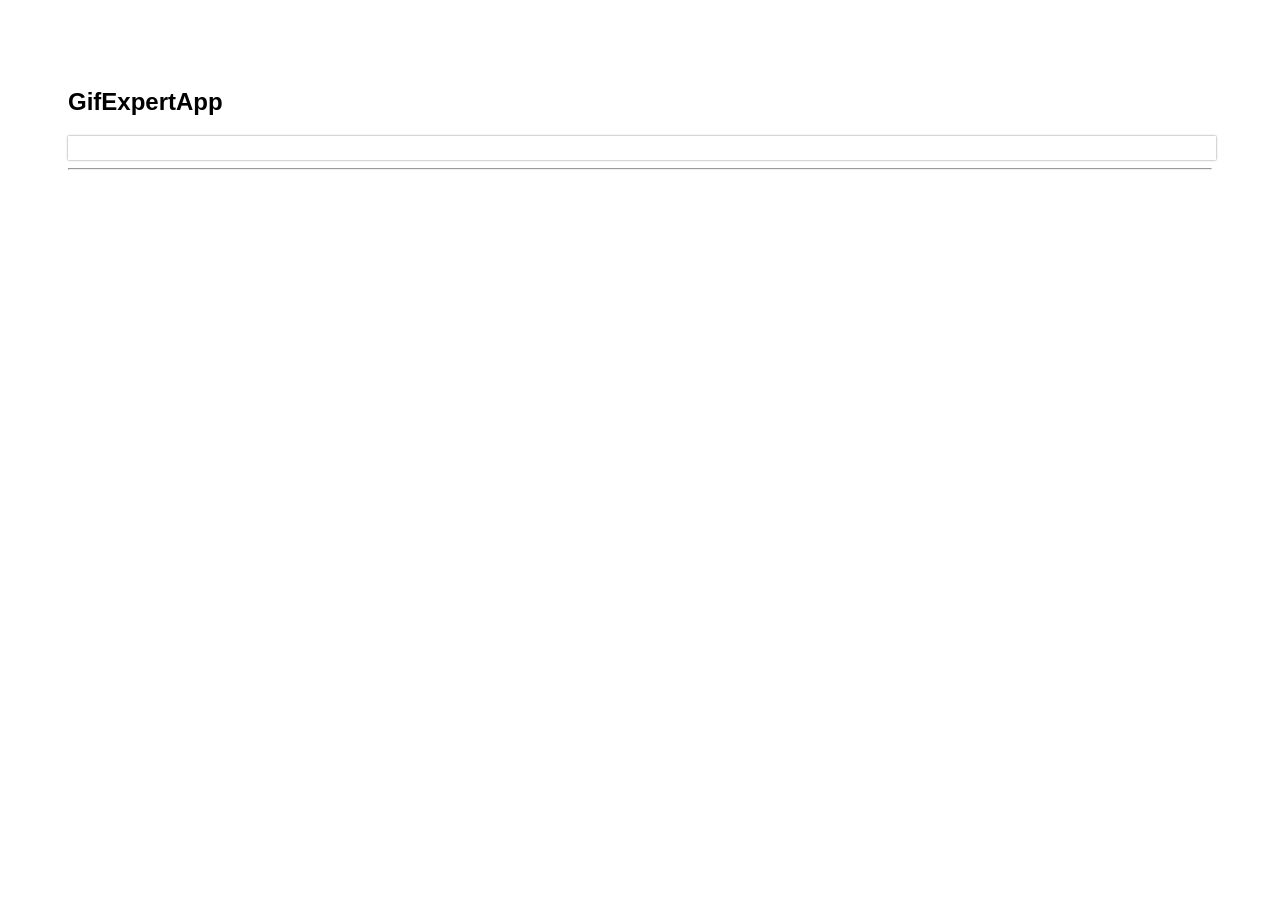
<file: docs/index.html>
<!doctype html>
<html lang="en">

<head>
    <meta charset="utf-8" />
    <link rel="icon" href="./favicon.ico" />
    <link rel="stylesheet" href="https://cdnjs.cloudflare.com/ajax/libs/animate.css/4.1.1/animate.min.css" />
    <meta name="viewport" content="width=device-width,initial-scale=1" />
    <meta name="theme-color" content="#000000" />
    <meta name="description" content="Web site created using create-react-app" />
    <link rel="stylesheet" href="./style.css">
    <title>GifExpertApp</title>
    <script defer="defer" src="./static/js/main.3639f9bf.js"></script>
</head>

<body>
    <div id="root"></div>
</body>

</html>
</file>
<file: docs/style.css>
* {
    font-family: Arial, Helvetica, sans-serif;
}

body {
    padding: 60px;
}

input {
    width: 100%;
    font-size: 1.2rem;
    color: grey;
    border: none;
    box-shadow: 0 0 2px grey;
}

.card {
    border: none;
    border-radius: 6px;
    overflow: hidden;
    align-content: center;
    width: 20rem;
    height: 260px;
    box-shadow: 5px 5px 4px grey;
}

.card p {
    padding: 5px;
    text-align: center;
}

.card img {
    max-height: 200px;
    height: 250px;
    width: 100%;
}

.card-grid {
    display: flex;
    flex-direction: row;
    column-gap: 45px;
    row-gap: 20px;
    flex-wrap: wrap;
    /* justify-content: space-between; */
}
</file>
